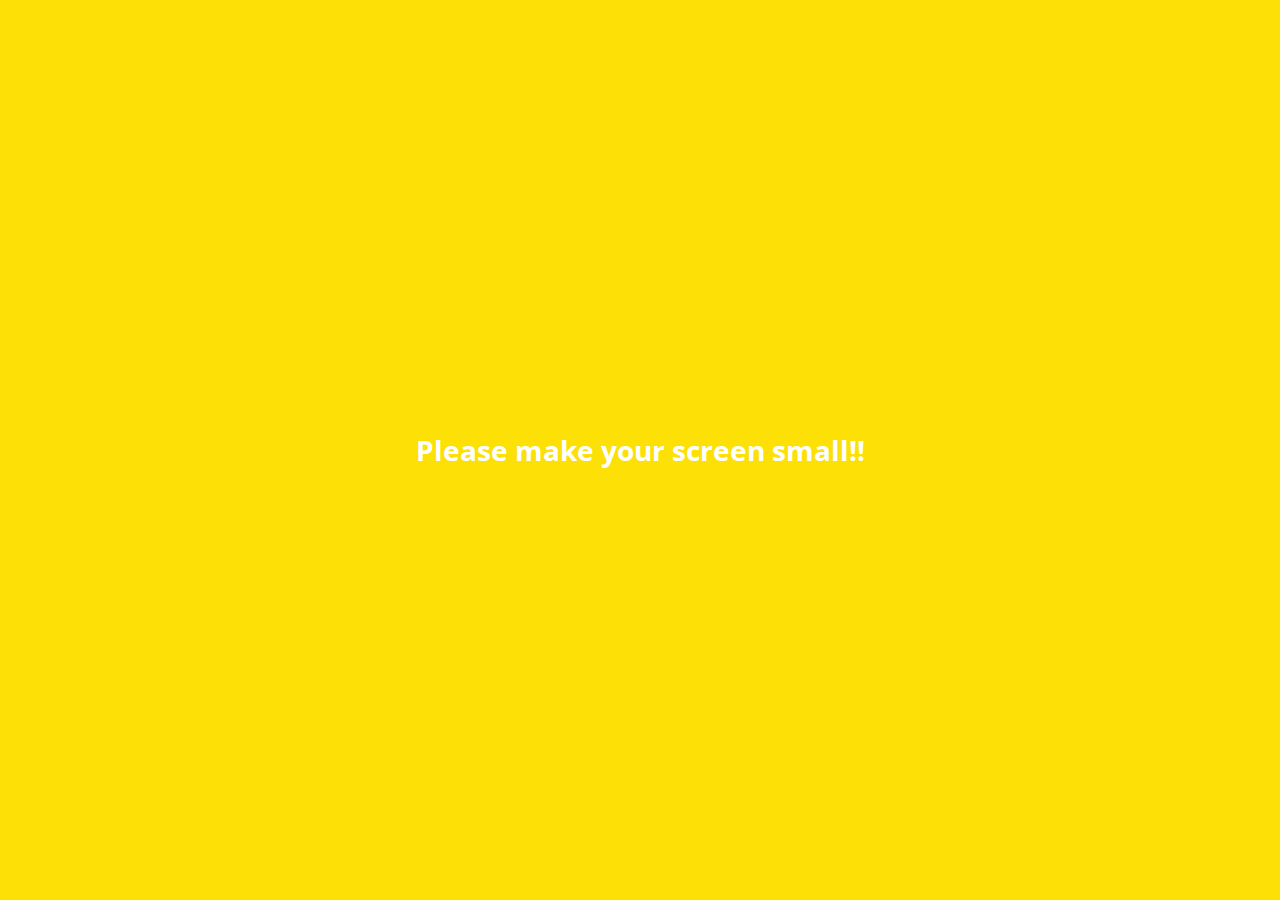
<file: index.html>
<!DOCTYPE html>
<html lang="en">
  <head>
    <meta charset="UTF-8" />
    <meta name="viewport" content="width=device-width, initial-scale=1.0" />
    <title>Chats | kakao Clone</title>
    <link
      href="https://cdnjs.cloudflare.com/ajax/libs/font-awesome/5.13.0/css/all.min.css"
      rel="stylesheet"
    />
    <link rel="stylesheet" href="css/styles.css" />
  </head>
  <body>
    <div class="status-bar">
      <div class="status-bar__column">
        <span class="status-bar__clock">13:54</span>
      </div>
      <div class="status-bar__column">
        <i class="fas fa-clock"></i>
        <i class="fas fa-volume-mute"></i>
        <i class="fas fa-wifi"></i>
        <i class="fas fa-ban"></i>
        <span class="status-bar__battery-level">100%</span>
        <i class="fas fa-battery-full"></i>
      </div>
    </div>
    <header class="header">
      <div class="header__column">
        <h1 class="header__title">Chats</h1>
      </div>
      <div class="header__column">
        <span class="header__icon">
          <i class="fas fa-search"></i>
        </span>
        <span class="header__icon">
          <i class="far fa-comment"></i>
        </span>
        <span class="header__icon">
          <a href="settings.html">
            <!-- settings.html은 more.html이고 추후에
            chats(index.html)의 세팅화면 다시 만들어서 링크-->
            <i class="fas fa-cog"></i>
          </a>
        </span>
      </div>
    </header>
    <main class="chats">
      <ul class="chats__list">
        <a href="chat.html">
          <li class="chats__chat friend">
            <div class="friend__column">
              <img src="images/avatar.jpg" class="m-avatar friend__avatar" />
              <div class="friend__content">
                <span class="friend__name">
                  Lynn
                </span>
                <span class="friend__bottom-text">
                  Going home!
                </span>
              </div>
            </div>
            <!-- bgm -->
            <div class="friend__column">
              <div class="chat__timestamp">
                <span>Yesterday</span>
                <div class="chat__badge">8</div>
              </div>
            </div>
          </li>
        </a>
      </ul>
    </main>
    <nav class="nav">
      <ul class="nav__list">
        <li class="nav__list-item">
          <a href="friends.html" class="nav__list-link">
            <i class="far fa-user"></i>
          </a>
        </li>
        <li class="nav__list-item">
          <a href="index.html" class="nav__list-link">
            <div class="nav__badge">8</div>
            <i class="fas fa-comment"></i>
          </a>
        </li>
        <li class="nav__list-item">
          <a href="find.html" class="nav__list-link">
            <i class="fas fa-search"></i>
          </a>
        </li>
        <li class="nav__list-item">
          <a href="more.html" class="nav__list-link">
            <i class="fas fa-ellipsis-h"></i>
          </a>
        </li>
      </ul>
    </nav>
    <div class="bigScreen">
      <span class="bigScreen__text">
        Please make your screen small!!
      </span>
    </div>
  </body>
</html>
</file>
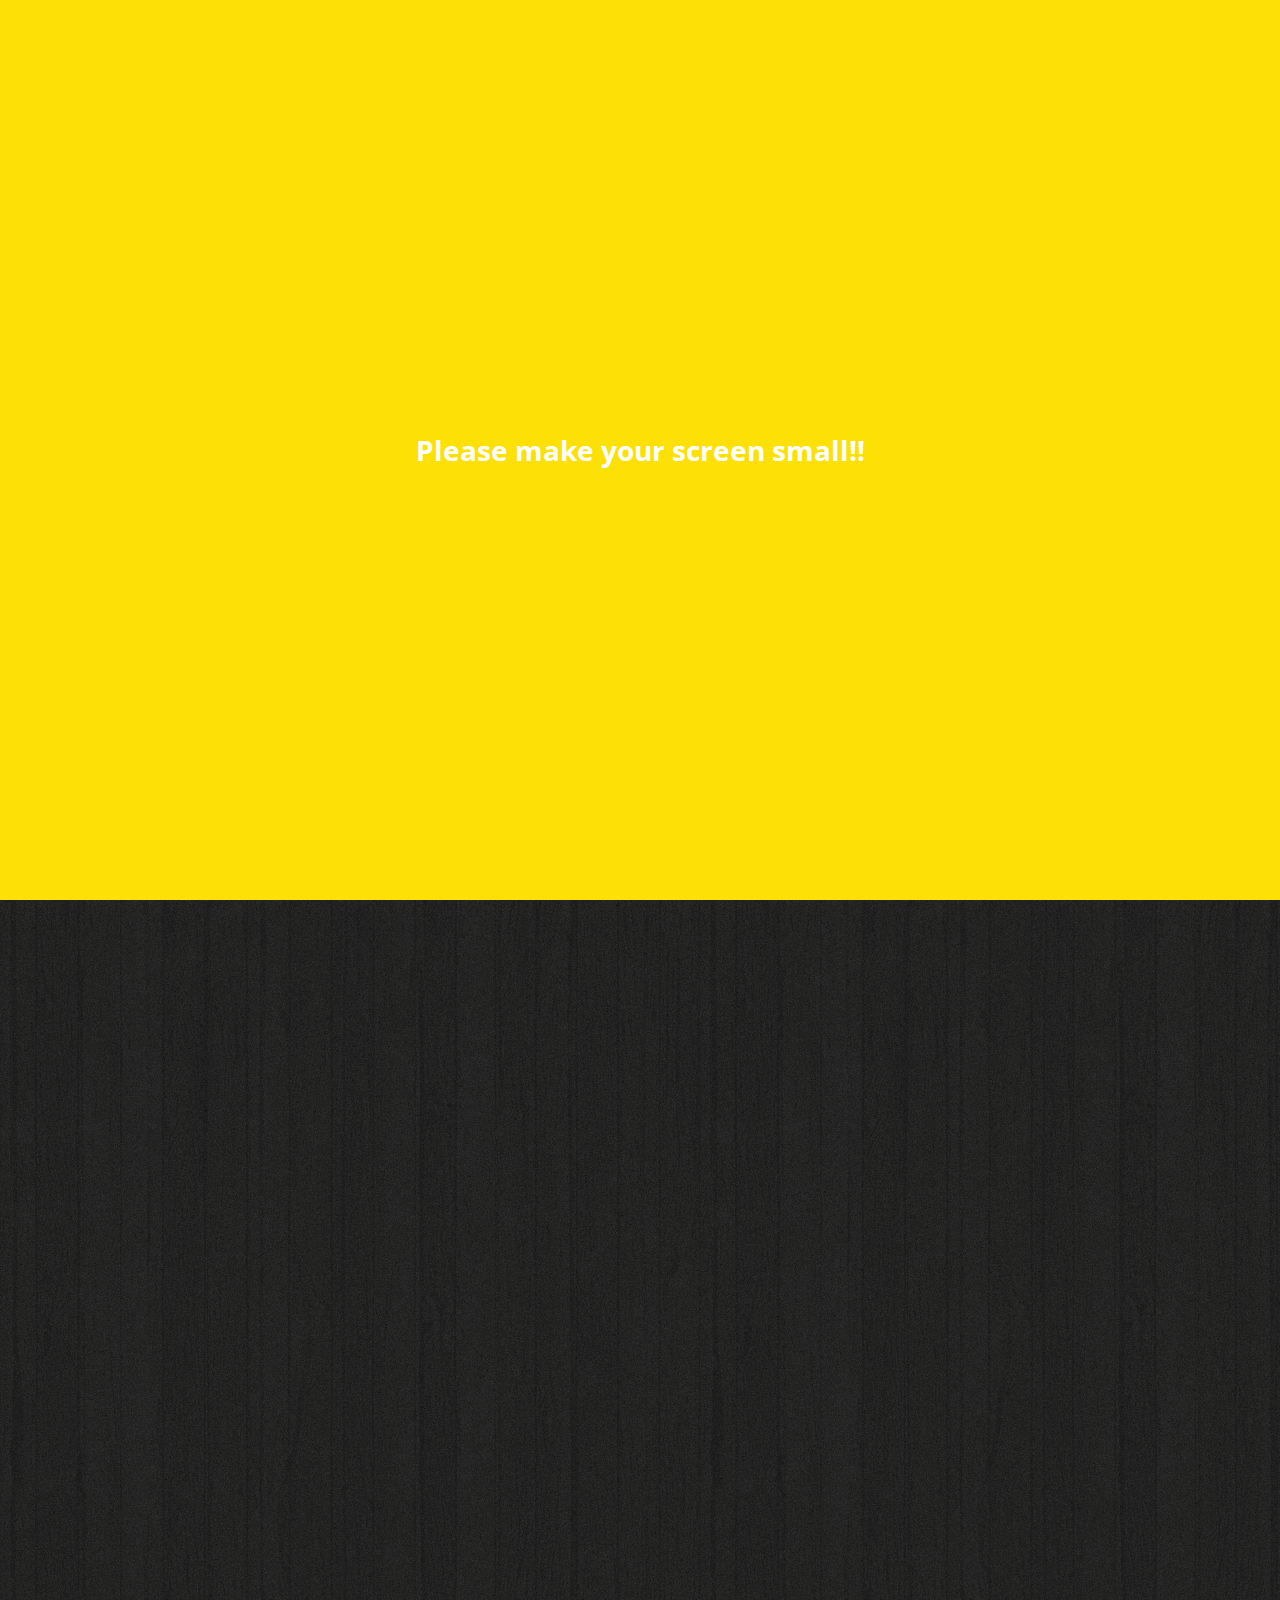
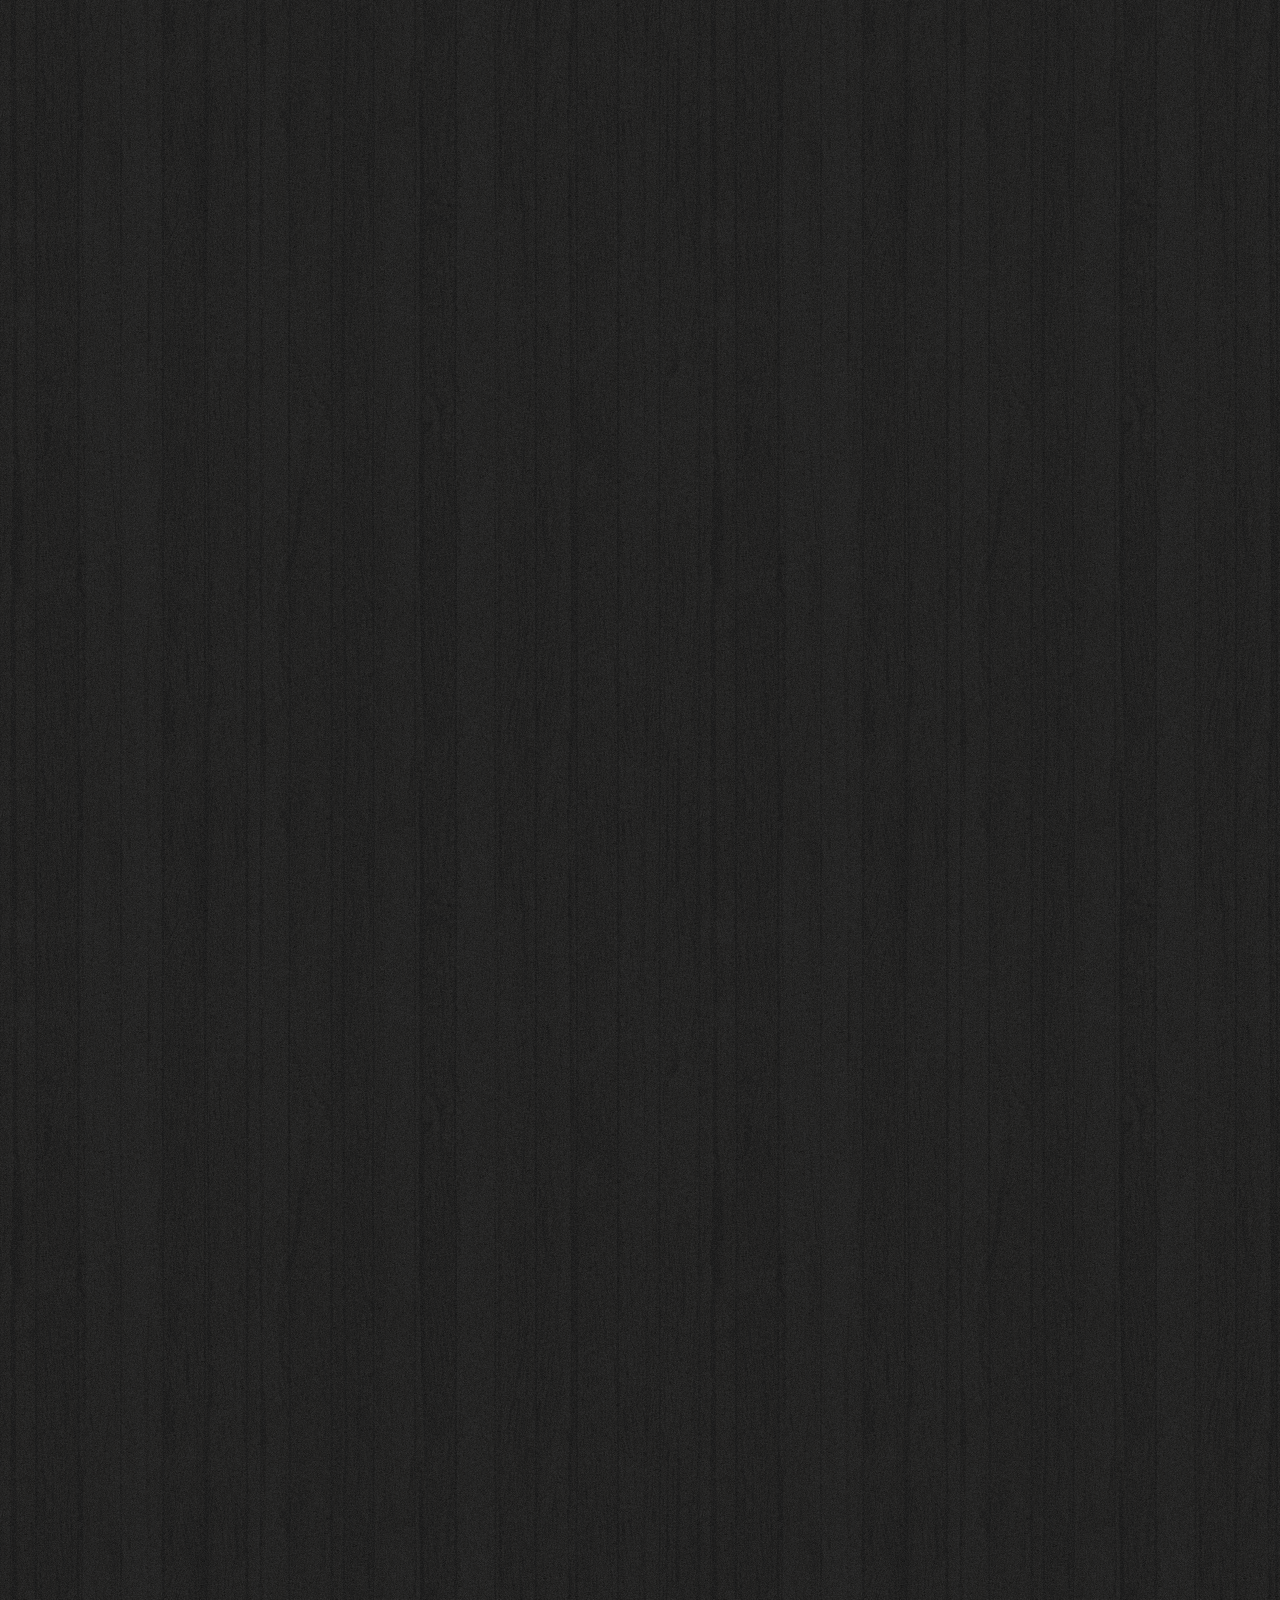
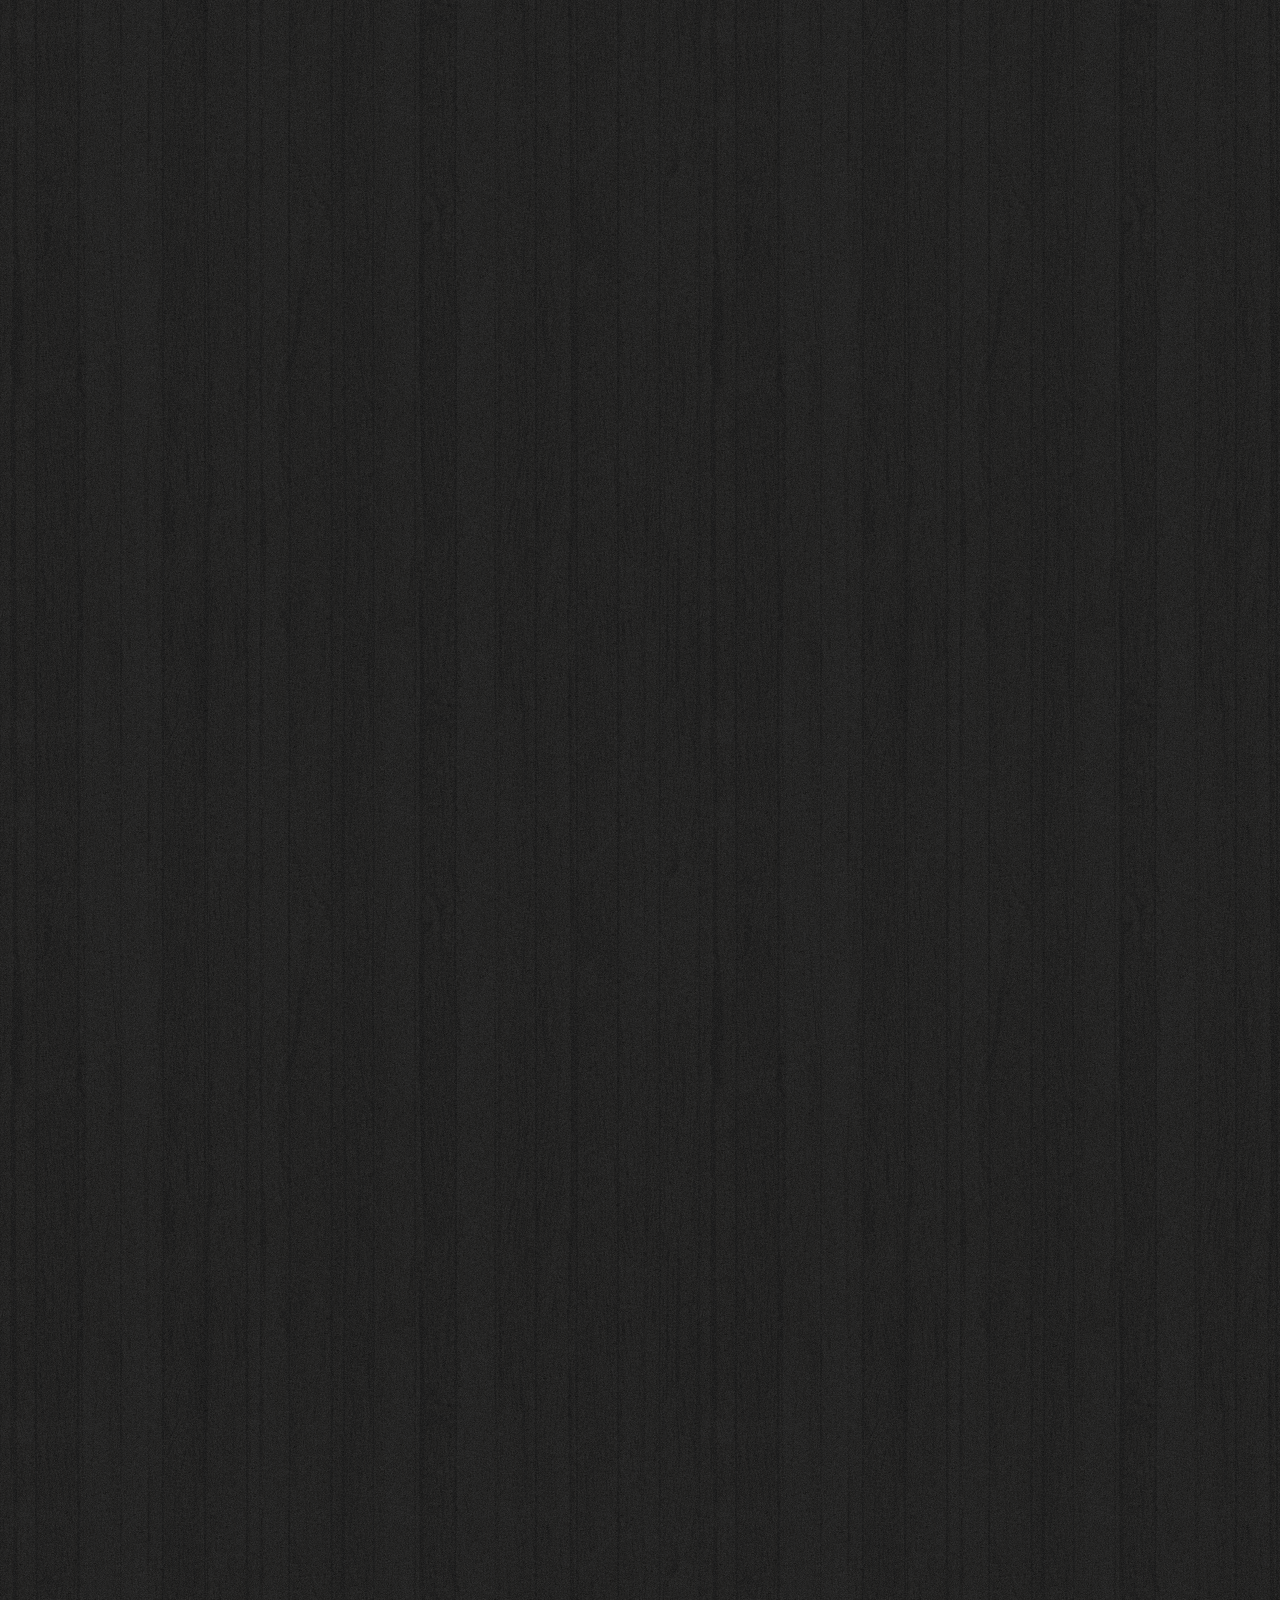
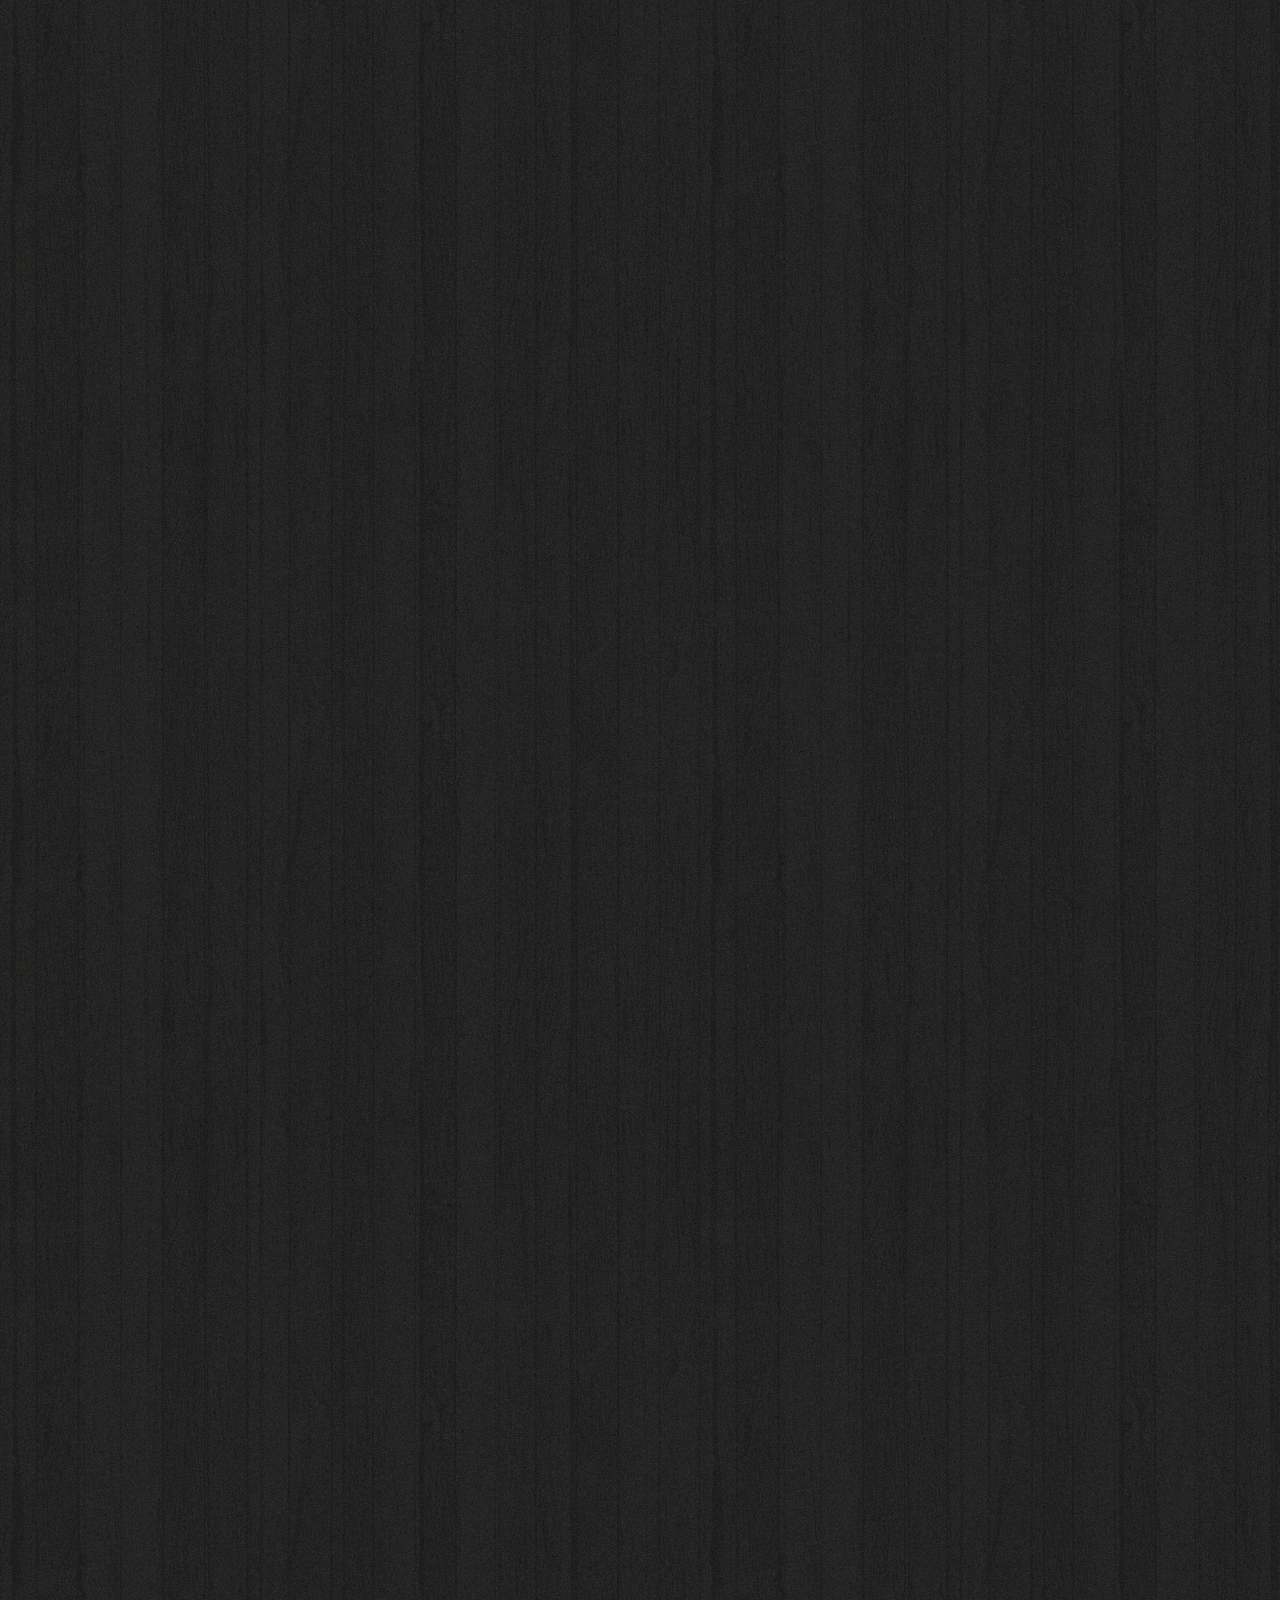
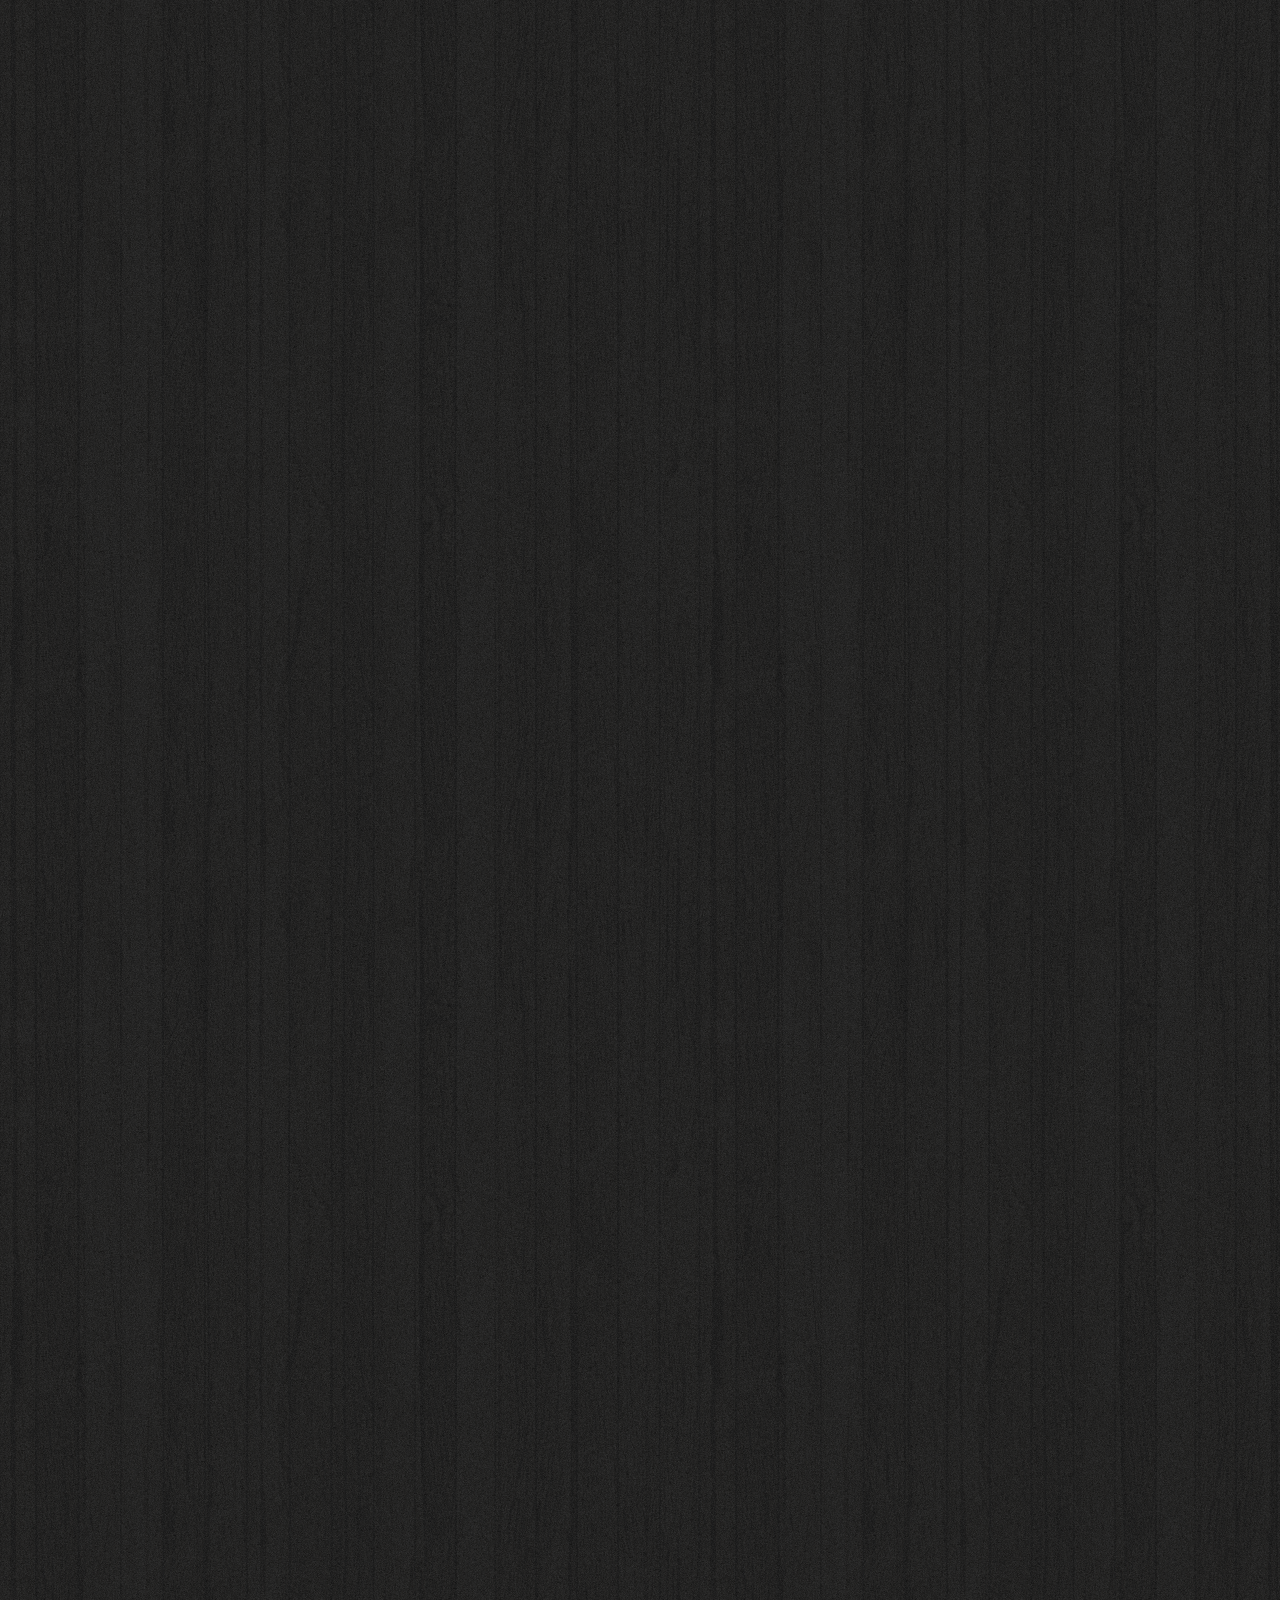
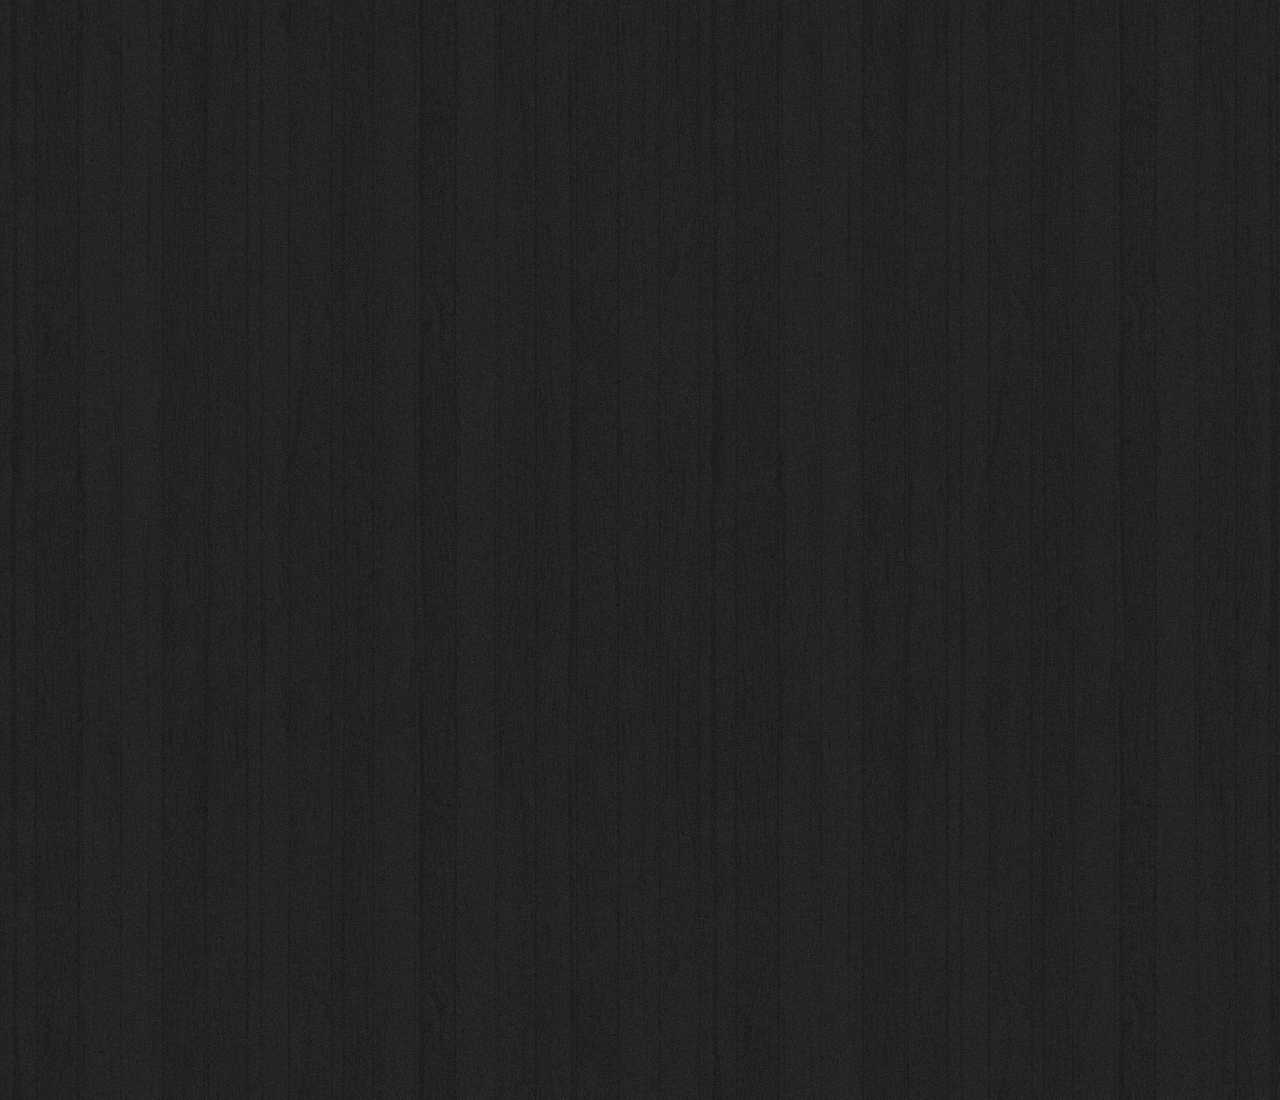
<file: chat.html>
<!DOCTYPE html>
<html lang="en">
  <head>
    <meta charset="UTF-8" />
    <meta name="viewport" content="width=device-width, initial-scale=1.0" />
    <title>Chat | kakao Clone</title>
    <link
      href="https://cdnjs.cloudflare.com/ajax/libs/font-awesome/5.13.0/css/all.min.css"
      rel="stylesheet"
    />
    <link rel="stylesheet" href="css/styles.css" />
  </head>
  <body class="chat-body">
    <div class="header-wrapper">
      <div class="status-bar">
        <div class="status-bar__column">
          <span class="status-bar__clock">13:54</span>
          <i class="fas fa-comment"></i>
        </div>
        <div class="status-bar__column">
          <i class="fas fa-clock"></i>
          <i class="fas fa-volume-mute"></i>
          <i class="fas fa-wifi"></i>
          <i class="fas fa-ban"></i>
          <span>100%</span>
          <i class="fas fa-battery-full"></i>
        </div>
      </div>
      <header class="header">
        <div class="header__column">
          <a href="index.html" class="header__back-btn">
            <i class="fas fa-arrow-left"></i>
          </a>
          <h1 class="header__title">정창곤입니다</h1>
        </div>
        <div class="header__column">
          <span class="header__icon">
            <i class="fas fa-search"></i>
          </span>
          <span class="header__icon">
            <i class="fas fa-bars"></i>
          </span>
        </div>
      </header>
    </div>
    <main class="chat">
      <section class="chat__section">
        <!-- chating coments -->
        <ul class="chat__messages">
          <span class="chat__timestamp">Friday, January 11.2019</span>
          <li class="incoming-message message">
            <img src="images/avatar.jpg" class="friend__avatar" />
            <div class="message__content">
              <span class="message__autor">정창곤</span>
              <div class="message__bubble">
                Congrats good great
              </div>
            </div>
            <span class="message__timestamp">15:19</span>
          </li>
          <li class="send-message message">
            <span class="message__timestamp">15:22</span>
            <div class="message__content">
              <div class="message__bubble">
                It's my Message bubble
              </div>
            </div>
          </li>
          <li class="incoming-message message">
            <img src="images/avatar.jpg" class="friend__avatar" />
            <div class="message__content">
              <span class="message__autor">정창곤</span>
              <div class="message__bubble">
                Congrats good great
              </div>
            </div>
            <span class="message__timestamp">15:19</span>
          </li>
          <li class="send-message message">
            <span class="message__timestamp">15:22</span>
            <div class="message__content">
              <div class="message__bubble">
                It's my Message bubble
              </div>
            </div>
          </li>
        </ul>
      </section>
      <section class="chat__section">
        <!-- userplus, typing line, emoticon, mic -->
        <div class="chat__write-container">
          <input
            type="text"
            placeholder="Send message"
            class="chat__write-input chat__write"
          />
          <div class="chat__icon-left chat__icon">
            <span class="chat__write-icon">
              <i class="far fa-plus-square"></i>
            </span>
          </div>
          <div class="chat__icon-right chat__icon">
            <span class="chat__write-icon">
              <i class="far fa-smile"></i>
            </span>
            <span class="chat__write-icon">
              <i class="fas fa-microphone"></i>
            </span>
          </div>
        </div>
      </section>
    </main>
    <div class="bigScreen">
      <span class="bigScreen__text">
        Please make your screen small!!
      </span>
    </div>
  </body>
</html>
</file>
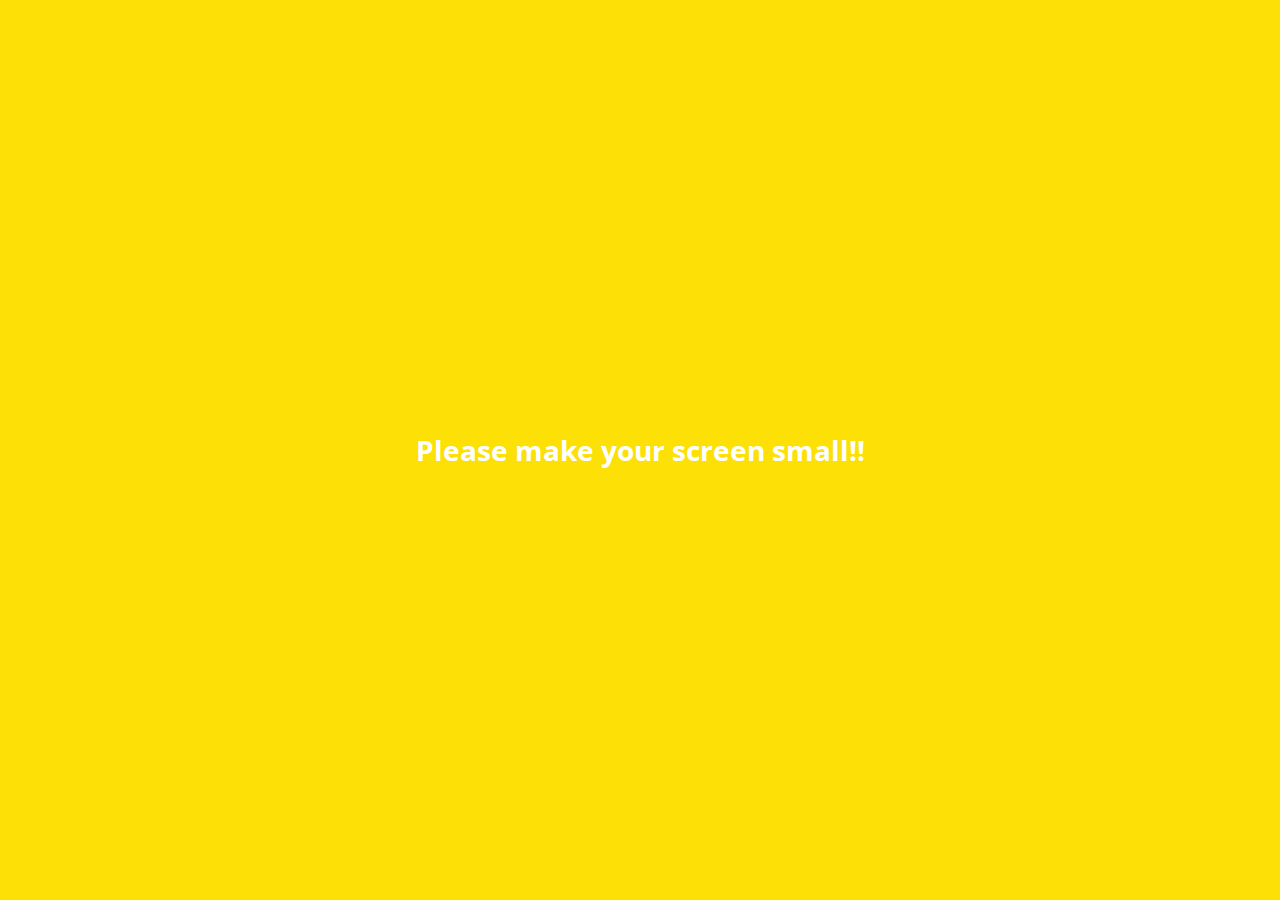
<file: find.html>
<!DOCTYPE html>
<html lang="en">
  <head>
    <meta charset="UTF-8" />
    <meta name="viewport" content="width=device-width, initial-scale=1.0" />
    <title>Find | kakao Clone</title>
    <link
      href="https://cdnjs.cloudflare.com/ajax/libs/font-awesome/5.13.0/css/all.min.css"
      rel="stylesheet"
    />
    <link rel="stylesheet" href="css/styles.css" />
  </head>
  <body>
    <div class="status-bar">
      <div class="status-bar__column">
        <span class="status-bar__clock">13:54</span>
      </div>
      <div class="status-bar__column">
        <i class="fas fa-clock"></i>
        <i class="fas fa-volume-mute"></i>
        <i class="fas fa-wifi"></i>
        <i class="fas fa-ban"></i>
        <span>100%</span>
        <i class="fas fa-battery-full"></i>
      </div>
    </div>
    <header class="header">
      <div class="header__column">
        <h1 class="header__title">Find</h1>
      </div>
      <div class="header__column">
        <span class="header__icon">
          <i class="fas fa-search"></i>
        </span>
        <span class="header__icon">
          <i class="fas fa-cog"></i>
        </span>
      </div>
    </header>
    <main class="find">
      <header class="find__header">
        <ul class="find__header-list">
          <li class="find__header-btn header-btn">
            <span class="header-btn__icon">
              <i class="fas fa-qrcode fa-2x"></i>
            </span>
            <span class="header-btn__title">
              QR Code
            </span>
          </li>
          <li class="find__header-btn header-btn">
            <span class="header-btn__icon">
              <i class="far fa-address-book fa-2x"></i>
            </span>
            <span class="header-btn__title">
              Add by Contacts
            </span>
          </li>
          <li class="find__header-btn header-btn">
            <span class="header-btn__icon">
              <i class="fas fa-passport fa-2x"></i>
            </span>
            <span class="header-btn__title">
              Add by ID
            </span>
          </li>
          <li class="find__header-btn header-btn">
            <span class="header-btn__icon">
              <i class="far fa-envelope fa-2x"></i>
            </span>
            <span class="header-btn__title">
              Invite
            </span>
          </li>
        </ul>
      </header>
      <ul class="find__recommended">
        <h5 class="find__title">Recommended friends</h5>
        <li class="find__friend friend">
          <div class="friend__column">
            <img src="images/avatar.jpg" class="friend__avatar" />
            <div class="friend__content">
              <span class="friend__name">
                Nicolas Serrano
              </span>
            </div>
          </div>
          <div class="friend__column">
            <div class="friend__add-btn">
              <i class="fas fa-user-plus"></i>
            </div>
          </div>
        </li>
      </ul>
    </main>
    <nav class="nav">
      <ul class="nav__list">
        <li class="nav__list-item">
          <a href="friends.html" class="nav__list-link">
            <i class="far fa-user"></i>
          </a>
        </li>
        <li class="nav__list-item">
          <a href="index.html" class="nav__list-link">
            <i class="far fa-comment"></i>
          </a>
        </li>
        <li class="nav__list-item">
          <a href="find.html" class="nav__list-link">
            <i class="fas fa-search"></i>
          </a>
        </li>
        <li class="nav__list-item">
          <a href="more.html" class="nav__list-link">
            <i class="fas fa-ellipsis-h"></i>
          </a>
        </li>
      </ul>
    </nav>
    <div class="bigScreen">
      <span class="bigScreen__text">
        Please make your screen small!!
      </span>
    </div>
  </body>
</html>
</file>
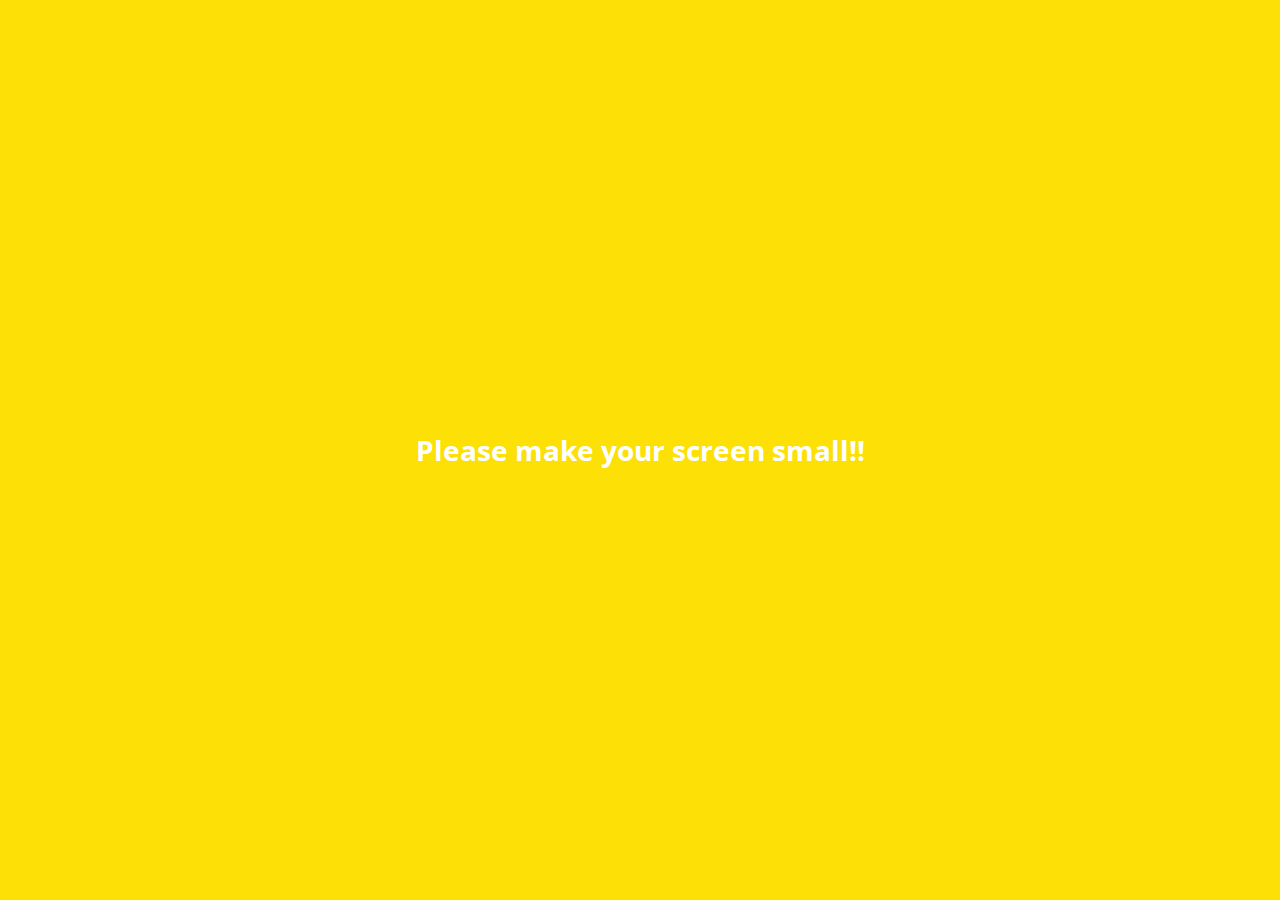
<file: friends.html>
<!DOCTYPE html>
<html lang="en">
  <head>
    <meta charset="UTF-8" />
    <meta name="viewport" content="width=device-width, initial-scale=1.0" />
    <title>Friends | kakao Clone</title>
    <link
      href="https://cdnjs.cloudflare.com/ajax/libs/font-awesome/5.13.0/css/all.min.css"
      rel="stylesheet"
    />
    <link rel="stylesheet" href="css/styles.css" />
  </head>
  <body>
    <div class="status-bar">
      <div class="status-bar__column">
        <span class="status-bar__clock">13:54</span>
      </div>
      <div class="status-bar__column">
        <i class="fas fa-clock"></i>
        <i class="fas fa-volume-mute"></i>
        <i class="fas fa-wifi"></i>
        <i class="fas fa-ban"></i>
        <span>100%</span>
        <i class="fas fa-battery-full"></i>
      </div>
    </div>
    <header class="header">
      <div class="header__column">
        <h1 class="header__title">Friends</h1>
      </div>
      <div class="header__column">
        <span class="header__icon">
          <i class="fas fa-search"></i>
        </span>
        <span class="header__icon">
          <i class="fas fa-cog"></i>
        </span>
      </div>
    </header>
    <main class="friends">
      <header class="friends__header">
        <div class="friends__friend friend">
          <div class="friend__column">
            <img src="images/avatar.jpg" class="g-avatar friend__avatar" />
            <div class="friend__content">
              <span class="friend__name">
                Nicolas Serrano
              </span>
              <span class="friend__status">
                monadcoders.co
              </span>
            </div>
          </div>
        </div>
      </header>
      <div class="friends__plus">
        <h5 class="friends__title">Plus friend</h5>
        <div class="friends__friend friend">
          <div class="friend__column">
            <img src="images/avatar.jpg" class="friend__avatar" />
            <div class="friend__content">
              <span class="friend__name">
                Plus Friend
              </span>
            </div>
          </div>
        </div>
      </div>
      <ul class="friends__list">
        <h5 class="friends__title">Friends 14</h5>
        <li class="friends__friend friend">
          <div class="friend__column">
            <img src="images/avatar.jpg" class="friend__avatar" />
            <div class="friend__content">
              <span class="friend__name">
                Nicolas Serrano
              </span>
              <span class="friend__status">
                monadcoders.co
              </span>
            </div>
          </div>
          <!-- bgm -->
          <div class="friend__column">
            <div class="friend__now-listening">
              <span>지독하게-FTISLAND(FT..</span>
              <i class="fas fa-play"></i>
            </div>
          </div>
        </li>
      </ul>
    </main>
    <nav class="nav">
      <ul class="nav__list">
        <!-- ul 과 ol의 차이점은 순서가 가지는 의미:
        <ul>에서는 순서가 중요하지 않다는 점이고, 항목의 순서를 
            바꿨을 때 의미도 바뀐다면 <ol>을 사용 -->
        <li class="nav__list-item">
          <a href="friends.html" class="nav__list-link">
            <i class="fas fa-user"></i>
          </a>
        </li>
        <li class="nav__list-item">
          <a href="index.html" class="nav__list-link">
            <i class="far fa-comment"></i>
          </a>
        </li>
        <li class="nav__list-item">
          <a href="find.html" class="nav__list-link">
            <i class="fas fa-search"></i>
          </a>
        </li>
        <li class="nav__list-item">
          <a href="more.html" class="nav__list-link">
            <i class="fas fa-ellipsis-h"></i>
          </a>
        </li>
      </ul>
    </nav>
    <div class="bigScreen">
      <span class="bigScreen__text">
        Please make your screen small!!
      </span>
    </div>
  </body>
</html>
</file>
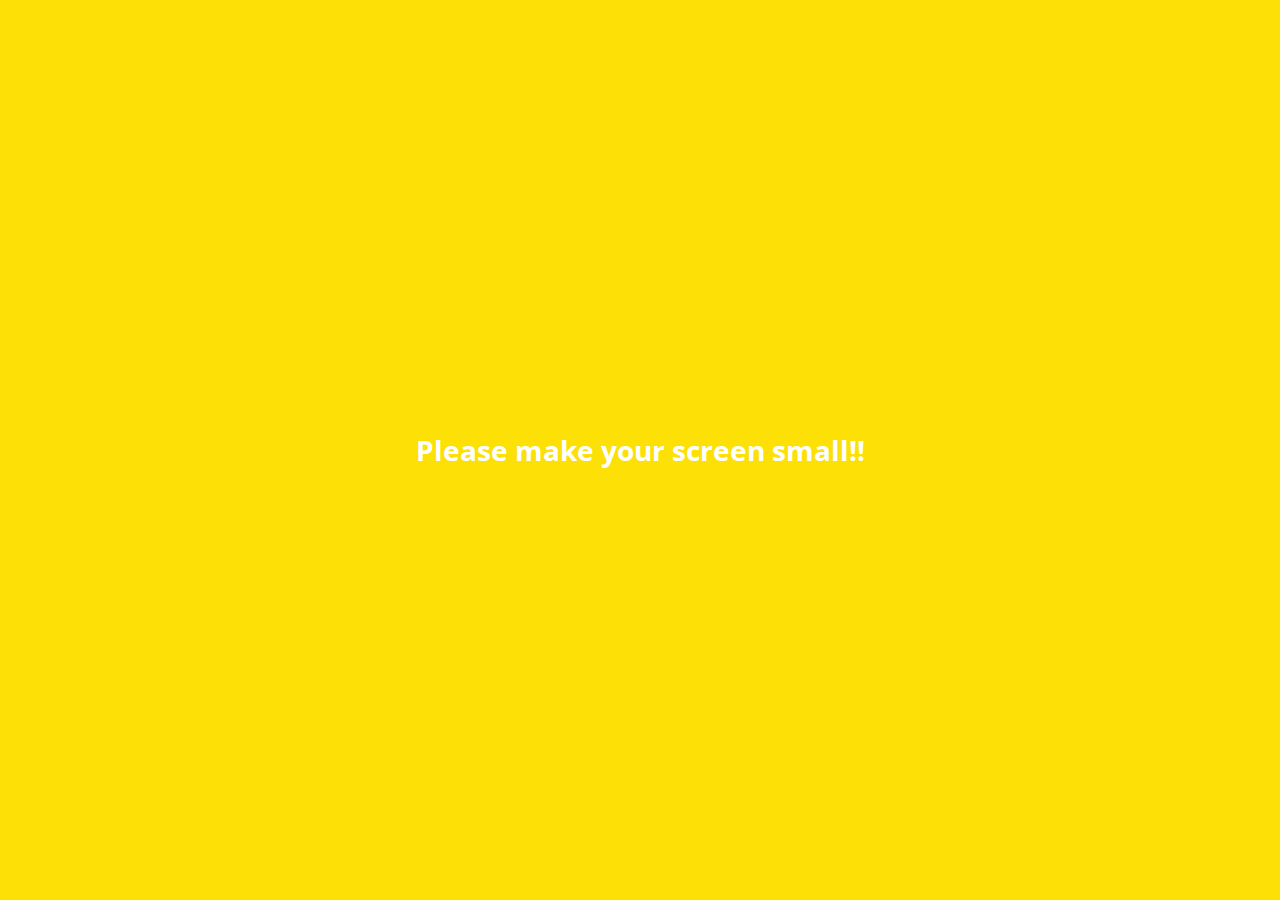
<file: more.html>
<!DOCTYPE html>
<html lang="en">
  <head>
    <meta charset="UTF-8" />
    <meta name="viewport" content="width=device-width, initial-scale=1.0" />
    <title>More | kakao Clone</title>
    <link
      href="https://cdnjs.cloudflare.com/ajax/libs/font-awesome/5.13.0/css/all.min.css"
      rel="stylesheet"
    />
    <link rel="stylesheet" href="css/styles.css" />
  </head>
  <body>
    <div class="status-bar">
      <div class="status-bar__column">
        <span class="status-bar__clock">13:54</span>
      </div>
      <div class="status-bar__column">
        <i class="fas fa-clock"></i>
        <i class="fas fa-volume-mute"></i>
        <i class="fas fa-wifi"></i>
        <i class="fas fa-ban"></i>
        <span>100%</span>
        <i class="fas fa-battery-full"></i>
      </div>
    </div>
    <header class="header">
      <div class="header__column">
        <h1 class="header__title">More</h1>
      </div>
      <div class="header__column">
        <span class="header__icon">
          <i class="fas fa-search"></i>
        </span>
        <span class="header__icon">
          <i class="fas fa-qrcode"></i>
        </span>
        <span class="header__icon">
          <a href="settings.html">
            <i class="fas fa-cog"> </i>
          </a>
        </span>
      </div>
    </header>
    <main class="more">
      <header class="more__header">
        <div class="friends__friend friend friend--lg">
          <div class="friend__column">
            <img src="images/avatar.jpg" class="g-avatar friend__avatar" />
            <div class="friend__content">
              <span class="friend__name">
                Nicolas Serrano
              </span>
              <span class="friend__my-info__email">
                itnicolasme@gmail.com
              </span>
            </div>
          </div>
          <div class="friend__column">
            <div class="friend__comment-btn">
              <i class="far fa-comment-alt"></i>
            </div>
          </div>
        </div>
        <ul class="more__btn-list">
          <li class="more__btn">
            <span class="more__btn-icon">
              <i class="far fa-smile fa-2x"></i>
            </span>
            <span class="more__btn-title">Emoticon</span>
          </li>
          <li class="more__btn">
            <span class="more__btn-icon">
              <i class="fas fa-brush fa-2x"></i>
            </span>
            <span class="more__btn-title">Themes</span>
          </li>
          <li class="more__btn">
            <span class="more__btn-icon">
              <i class="fas fa-draw-polygon fa-2x"></i>
            </span>
            <span class="more__btn-title">Account</span>
          </li>
        </ul>
      </header>
      <section class="more__suggestions">
        <h5>Suggestion</h5>
        <ul class="more__suggestion-list">
          <li class="more__suggestion suggestion">
            <span class="suggestion__icon">
              <i class="fas fa-quote-right fa-2x"></i>
            </span>
            <span class="suggestion__title">kakao Story</span>
          </li>
          <li class="more__suggestion suggestion">
            <span class="suggestion__icon">
              <i class="fas fa-beer fa-2x"></i>
            </span>
            <span class="suggestion__title">kakao friends</span>
          </li>
          <li class="more__suggestion suggestion">
            <span class="suggestion__icon">
              <i class="fas fa-gamepad fa-2x"></i>
            </span>
            <span class="suggestion__title">Friends Gem</span>
          </li>
        </ul>
      </section>
    </main>
    <nav class="nav">
      <ul class="nav__list">
        <li class="nav__list-item">
          <a href="friends.html" class="nav__list-link">
            <i class="far fa-user"></i>
          </a>
        </li>
        <li class="nav__list-item">
          <a href="index.html" class="nav__list-link">
            <i class="far fa-comment"></i>
          </a>
        </li>
        <li class="nav__list-item">
          <a href="find.html" class="nav__list-link">
            <i class="fas fa-search"></i>
          </a>
        </li>
        <li class="nav__list-item">
          <a href="more.html" class="nav__list-link">
            <i class="fas fa-ellipsis-h"></i>
          </a>
        </li>
      </ul>
    </nav>
    <div class="bigScreen">
      <span class="bigScreen__text">
        Please make your screen small!!
      </span>
    </div>
  </body>
</html>
</file>
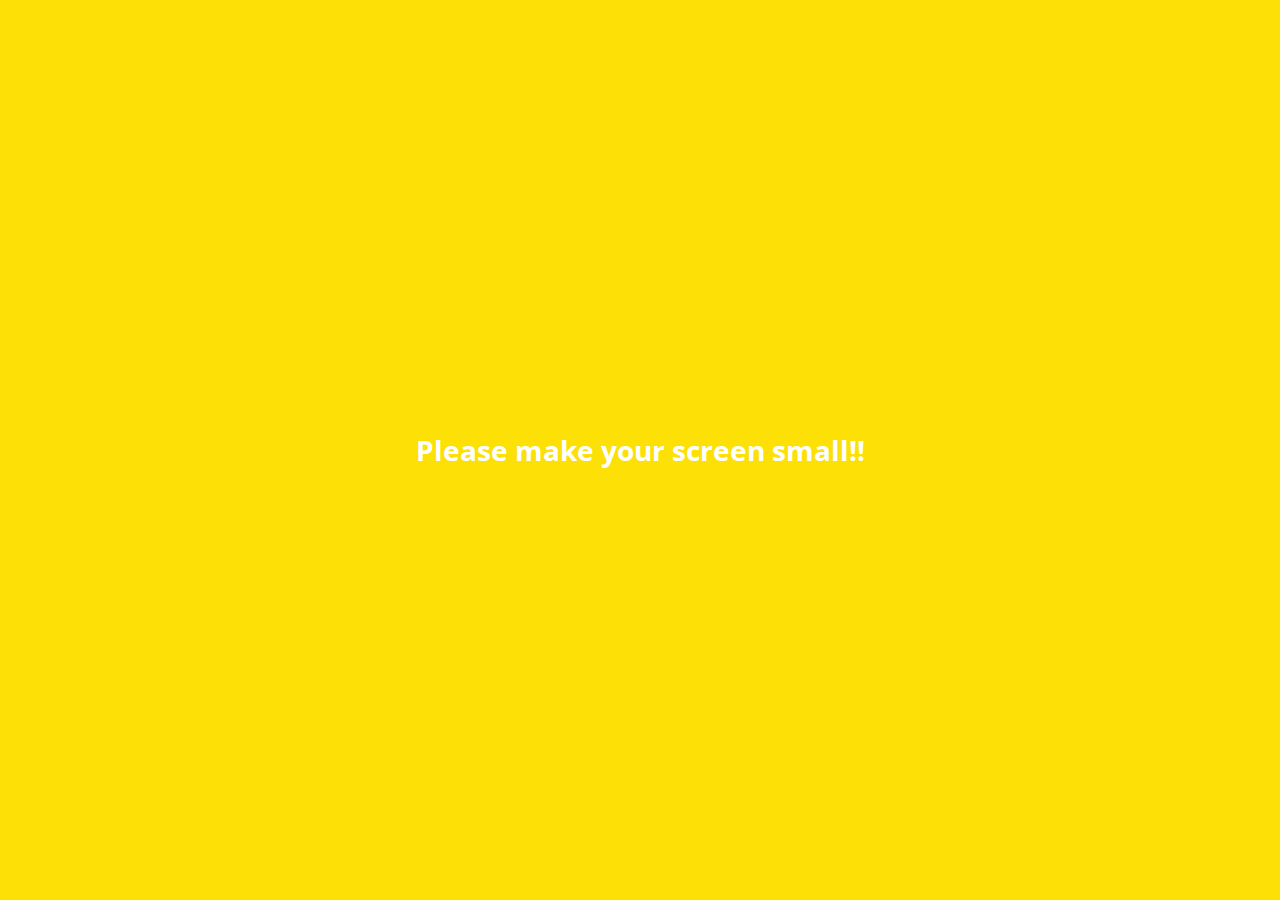
<file: settings.html>
<!DOCTYPE html>
<html lang="en">
  <head>
    <meta charset="UTF-8" />
    <meta name="viewport" content="width=device-width, initial-scale=1.0" />
    <title>Settings | kakao Clone</title>
    <link
      href="https://cdnjs.cloudflare.com/ajax/libs/font-awesome/5.13.0/css/all.min.css"
      rel="stylesheet"
    />
    <link rel="stylesheet" href="css/styles.css" />
  </head>
  <body>
    <div class="status-bar">
      <div class="status-bar__column">
        <span class="status-bar__clock">13:54</span>
      </div>
      <div class="status-bar__column">
        <i class="fas fa-clock"></i>
        <i class="fas fa-volume-mute"></i>
        <i class="fas fa-wifi"></i>
        <i class="fas fa-ban"></i>
        <span>100%</span>
        <i class="fas fa-battery-full"></i>
      </div>
    </div>
    <header class="header">
      <div class="header__column">
        <a href="more.html" class="header__back-btn">
          <i class="fas fa-arrow-left"></i>
        </a>
        <h1 class="header__title">Settings</h1>
      </div>
      <div class="header__column">
        <span class="header__icon">
          <i class="fas fa-search"></i>
        </span>
      </div>
    </header>
    <main class="settings">
      <section class="setting__section">
        <ul class="settings__list">
          <li class="settings__setting">
            <span class="settings__icon">
              <i class="fas fa-bullhorn"></i>
            </span>
            <span class="settings__title">
              <h4>Notices</h4>
            </span>
          </li>
          <li class="settings__setting">
            <span class="settings__icon">
              <i class="fas fa-flask"></i>
            </span>
            <span class="settings__title">
              <h4>Kakao Lab</h4>
            </span>
          </li>
          <li class="settings__setting">
            <span class="settings__icon">
              <i class="fas fa-info-circle"></i>
            </span>
            <span class="settings__title">
              <h4>Version</h4>
            </span>
          </li>
        </ul>
      </section>
      <section class="setting__section">
        <ul class="settings__list">
          <li class="settings__setting">
            <span class="settings__icon">
              <i class="fas fa-unlock-alt"></i>
            </span>
            <span class="settings__title">
              <h4>Privacy</h4>
            </span>
          </li>
          <li class="settings__setting">
            <span class="settings__icon">
              <i class="far fa-bell"></i>
            </span>
            <span class="settings__title">
              <h4>Notifications</h4>
            </span>
          </li>
          <li class="settings__setting">
            <span class="settings__icon">
              <a href="friends.html">
                <i class="far fa-user"> </i>
              </a>
            </span>
            <span class="settings__title">
              <h4>Friend</h4>
            </span>
          </li>
          <li class="settings__setting">
            <span class="settings__icon">
              <a href="index.html">
                <i class="far fa-comment"> </i>
              </a>
            </span>
            <span class="settings__title">
              <h4>Chats</h4>
            </span>
          </li>
          <li class="settings__setting">
            <span class="settings__icon">
              <i class="fas fa-sms"></i>
            </span>
            <span class="settings__title">
              <h4>SMS Messages</h4>
            </span>
          </li>
          <li class="settings__setting">
            <span class="settings__icon">
              <i class="fas fa-adjust"></i>
            </span>
            <span class="settings__title">
              <h4>Display</h4>
            </span>
          </li>
          <li class="settings__setting">
            <span class="settings__icon">
              <i class="fas fa-brush"></i>
            </span>
            <span class="settings__title">
              <h4>Themes</h4>
            </span>
          </li>
          <li class="settings__setting">
            <span class="settings__icon">
              <i class="fas fa-ellipsis-h"></i>
            </span>
            <span class="settings__title">
              <h4>Advanced Features</h4>
            </span>
          </li>
        </ul>
      </section>
      <section class="setting__section">
        <ul class="settings__list">
          <li class="settings__setting">
            <span class="settings__icon">
              <i class="far fa-question-circle"></i>
            </span>
            <span class="settings__title">
              <h4>Support</h4>
            </span>
          </li>
        </ul>
      </section>
    </main>
    <div class="bigScreen">
      <span class="bigScreen__text">
        Please make your screen small!!
      </span>
    </div>
  </body>
</html>
</file>
<file: css/styles.css>
@import url("https://fonts.googleapis.com/css2?family=Open+Sans:wght@400;700&display=swap");
@import "reset.css";
@import "status-bar.css";
@import "header.css";
@import "nav-bar.css";
@import "friend.css";
@import "friends.css";
@import "find.css";
@import "more.css";
@import "settings.css";
@import "chat.css";
@import "mobile.css";

* {
  box-sizing: border-box;
}

body {
  background-color: white;
  padding: 5px 17px;
  color: #020202;
  font-family: "Open Sans", -apple-system, BlinkMacSystemFont, "Segoe UI",
    Roboto, Oxygen, Ubuntu, Cantarell, "Open Sans", "Helvetica Neue", sans-serif;
}

a {
  color: inherit;
  text-decoration: none;
}

@keyframes fadeIn {
  from {
    transform: translateY(50px);
    opacity: 0;
  }
  to {
    transform: none;
    opacity: 1;
  }
}

main {
  animation: fadeIn 0.5s ease-in-out;
}
</file>
